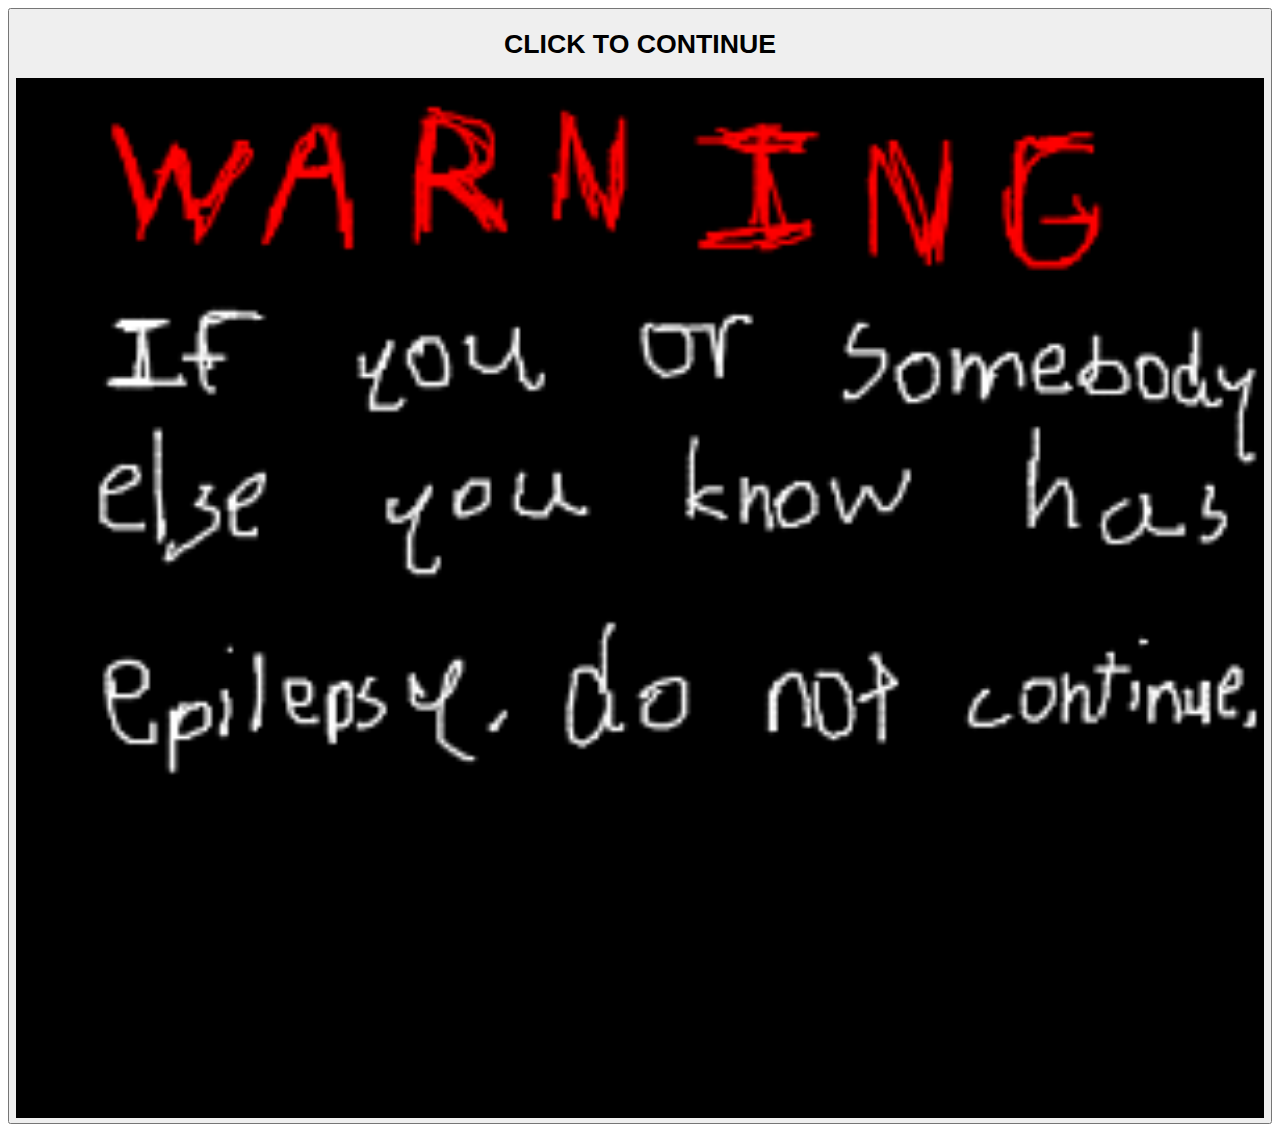
<file: index.html>
<!DOCTYPE html>
<html>
    <head>
        <meta charset="utf-8">
        <title>Project: Travel webpage</title>
        <link rel="stylesheet" type="text/css" href="overthehedge.css">
    </head>
    <body>
        <button type="button" class="blinksuper" onclick="location.href = './oth.html';" style="width:100%;height:100%;">
            <h1>CLICK TO CONTINUE</h1>
            <img src="epiwarn.png" alt="Epilepsy warning!" width="100%">
        </button>
    </body>
</html>
</file>
<file: overthehedge.css>
.body { 
/*
    height: 100%;
    width: 100%;
    left:0;
    right: 0;
    top: 0;
    bottom: 0;
    position: absolute;
*/
    background: linear-gradient(124deg, #ff2400, #e81d1d, #e8b71d, #e3e81d, #1de840, #1ddde8, #2b1de8, #dd00f3, #dd00f3);
    background-size: 1800% 1800%;

    -webkit-animation: rainbow .3s ease infinite;
    -z-animation: rainbow .3s ease infinite;
    -o-animation: rainbow .3s ease infinite;
    animation: rainbow .3s ease infinite;
}
@-webkit-keyframes rainbow {
    0%{background-position:0% 82%}
    50%{background-position:100% 19%}
    100%{background-position:0% 82%}
}
@-moz-keyframes rainbow {
    0%{background-position:0% 82%}
    50%{background-position:100% 19%}
    100%{background-position:0% 82%}
}
@-o-keyframes rainbow {
    0%{background-position:0% 82%}
    50%{background-position:100% 19%}
    100%{background-position:0% 82%}
}
@keyframes rainbow { 
    0%{background-position:0% 82%}
    50%{background-position:100% 19%}
    100%{background-position:0% 82%}
}

div {
  width: 100px;
  height: 100px;
  animation-name: spin;
  animation-duration: 500ms;
  animation-iteration-count: infinite;
  animation-timing-function: linear;
}
                
#hedge {
background-color:rgb(255, 38, 0);
color:rgb(166, 255, 0);

}

.spinfast {
  width: 100px;
  height: 100px;
  background-color: #0CB1C4;
  animation-name: spin;
  animation-duration: 100ms;
  animation-iteration-count: infinite;
  animation-timing-function: linear;
}
.spiny {
  width: 100px;
  height: 100px;
  background-color: #0CB1C4;
  animation-name: spin;
  animation-duration: 50ms;
  animation-iteration-count: infinite;
  animation-timing-function: linear;
}
@keyframes spin {
    from {
        transform:rotate(0deg);
    }
    to {
        transform:rotate(360deg);
    }
}


.bigger {
    text-align: center;
    display: inline-block;
  animation-name: big;
  animation-duration: 3000ms;
  animation-iteration-count: infinite;
  animation-timing-function: linear;
}
@keyframes big {
    from {font-size:10px}
    to {font-size:75px;}
}

.orange {
    color:orange;
}

.blinkfaster {
    animation-duration: 0.4s;
    animation-name: blink;
    animation-iteration-count: infinite;
    animation-timing-function: steps(2, start);
  z-index:100;
}
.blinksuper {
    animation-duration: 0.1s;
    animation-name: blink;
    animation-iteration-count: infinite;
    animation-timing-function: steps(2, start);
  z-index:100;
}
.blink {
    animation-duration: 0.5s;
    animation-name: blink;
    animation-iteration-count: infinite;
    animation-timing-function: steps(2, start);
  z-index:100;
}
.blinkslower {
    animation-duration: 0.6s;
    animation-name: blink;
    animation-iteration-count: infinite;
    animation-timing-function: steps(2, start);
  z-index:100;
}
@keyframes blink {
    80% {
        visibility: hidden;
    }
}



#music {
    display: none;
}
</file>
